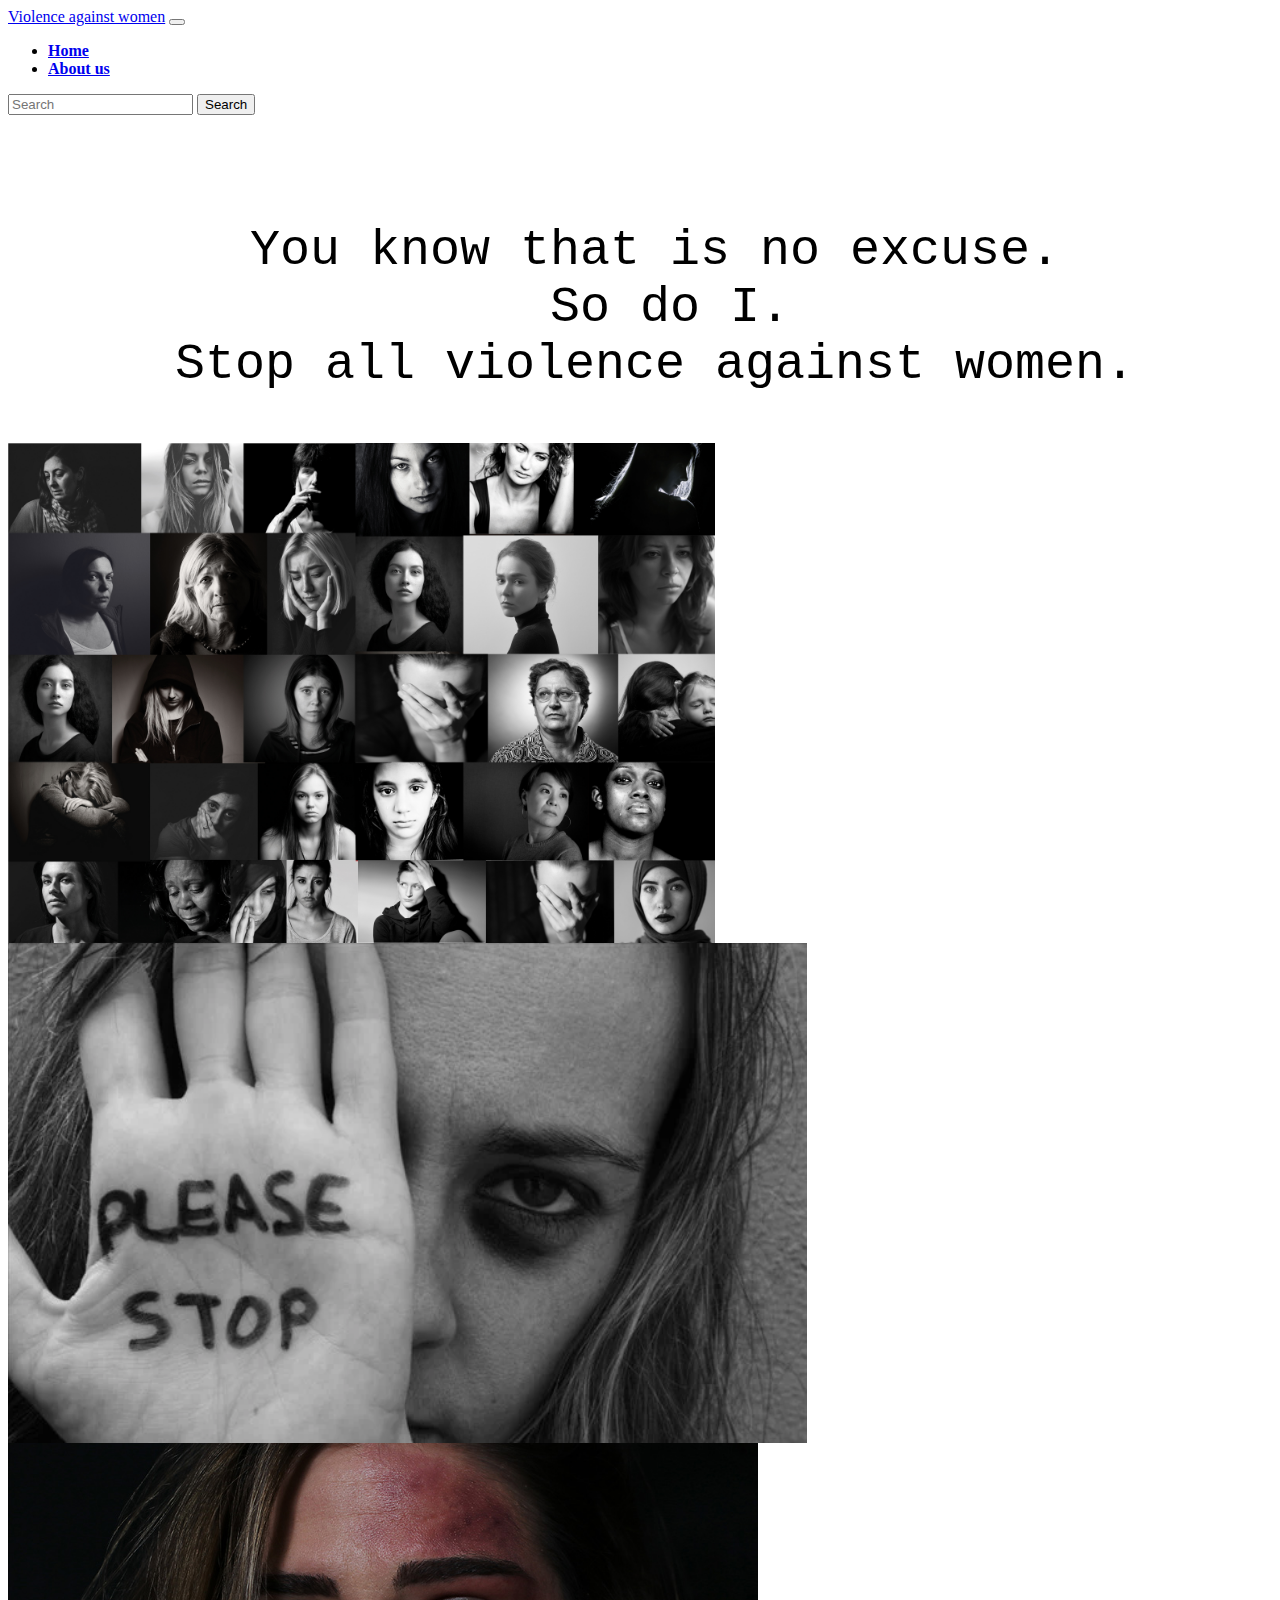
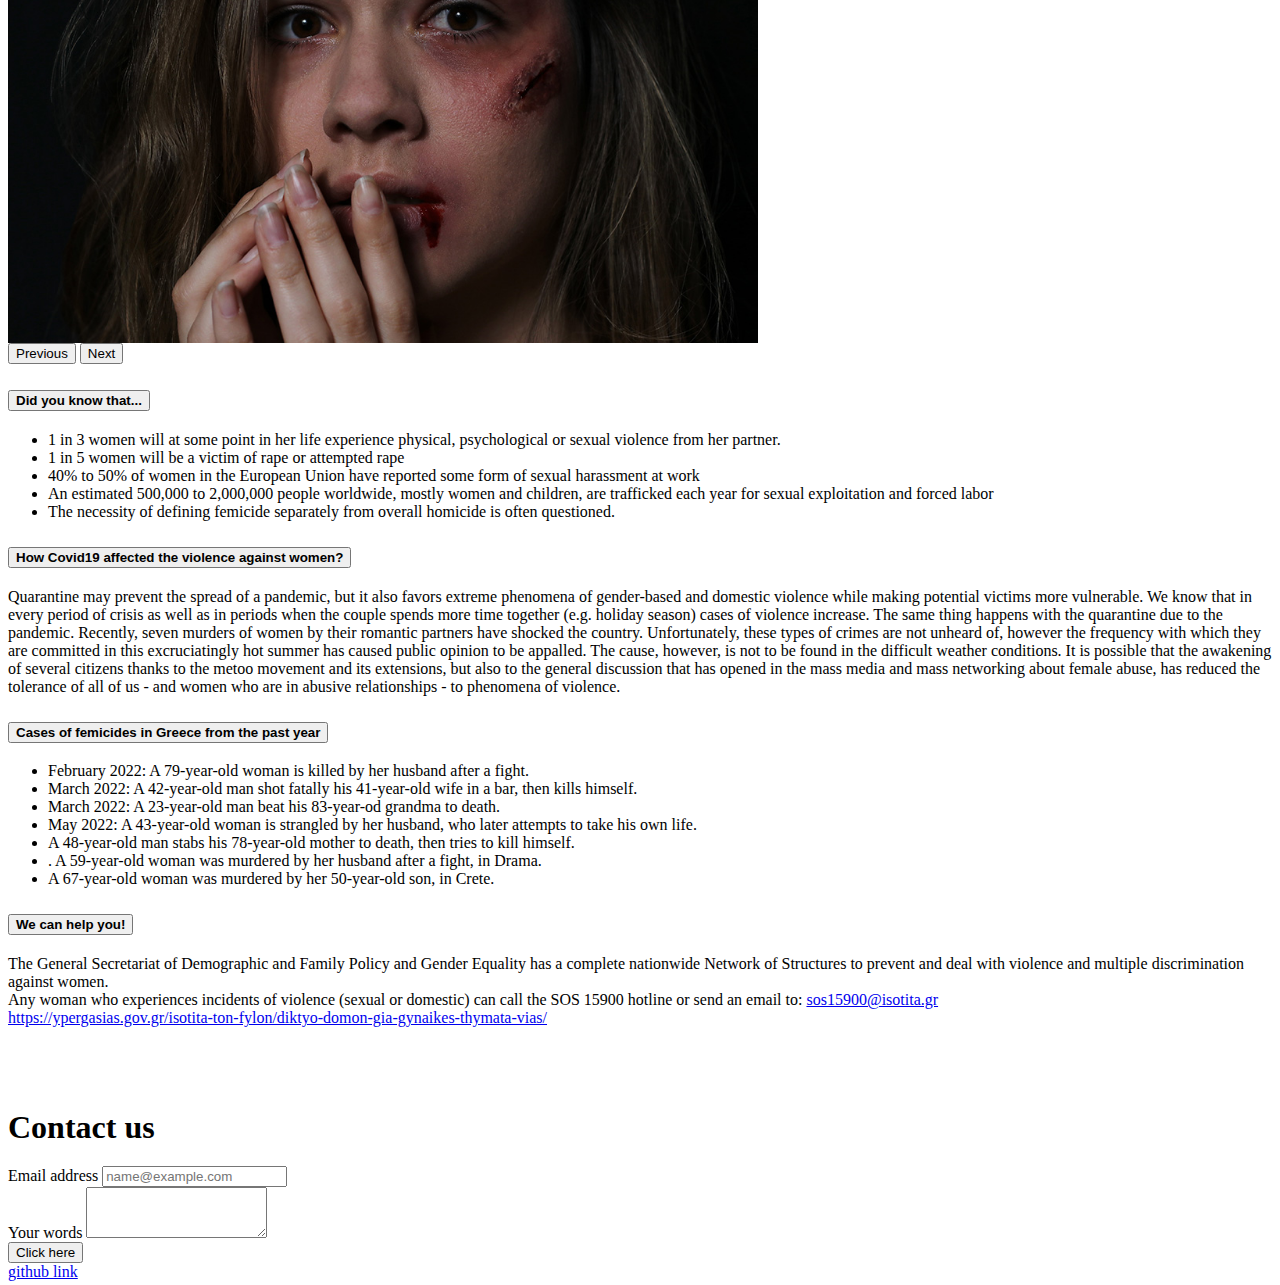
<file: index.html>
<!DOCTYPE html>
<html lang="en">
  <head>
    <meta charset="UTF-8" />
    <meta http-equiv="X-UA-Compatible" content="IE=edge" />
    <meta name="viewport" content="width=device-width, initial-scale=1.0" />
    <link rel="stylesheet" href="css/styles.css" />

    <!-- CSS only -->
    <link
      href="https://cdn.jsdelivr.net/npm/bootstrap@5.2.0/dist/css/bootstrap.min.css"
      rel="stylesheet"
      integrity="sha384-gH2yIJqKdNHPEq0n4Mqa/HGKIhSkIHeL5AyhkYV8i59U5AR6csBvApHHNl/vI1Bx"
      crossorigin="anonymous"
    />

    <title>Document</title>
  </head>
  <body>
    <nav class="navbar navbar-expand-lg bg-light">
      <div class="container-fluid">
        <a class="navbar-brand" href="#">Violence against women</a>
        <button
          class="navbar-toggler"
          type="button"
          data-bs-toggle="collapse"
          data-bs-target="#navbarSupportedContent"
          aria-controls="navbarSupportedContent"
          aria-expanded="false"
          aria-label="Toggle navigation"
        >
          <span class="navbar-toggler-icon"></span>
        </button>
        <div class="collapse navbar-collapse" id="navbarSupportedContent">
          <ul class="navbar-nav me-auto mb-2 mb-lg-0">
            <li class="nav-item">
              <a class="nav-link active" aria-current="page" href="#"
                ><strong>Home</strong></a
              >
            </li>
            <li class="nav-item">
              <a class="nav-link" href="about-page.html"
                ><strong>About us</strong></a
              >
            </li>
          </ul>
          <form class="d-flex" role="search">
            <input
              class="form-control me-2"
              type="search"
              placeholder="Search"
              aria-label="Search"
            />
            <button class="btn btn-outline-success" type="submit">
              Search
            </button>
          </form>
        </div>
      </div>
    </nav>
    <div class="container intro-section">
      <pre class="title">
 
  You know that is no excuse. 
  So do I.
  Stop all violence against women. </pre
      >

      <div
        id="carouselExampleControls"
        class="carousel slide mb-5"
        data-bs-ride="carousel"
      >
        <div class="carousel-inner">
          <div class="carousel-item active">
            <img
              src="images/image2.jpeg"
              class="d-block w-100 carousel-img"
              alt="..."
            />
          </div>
          <div class="carousel-item">
            <img
              src="images/image1.webp"
              class="d-block w-100 carousel-img"
              alt="..."
            />
          </div>
          <div class="carousel-item">
            <img
              src="images/image3.jpeg"
              class="d-block w-100 carousel-img"
              alt="..."
            />
          </div>
        </div>

        <button
          class="carousel-control-prev"
          type="button"
          data-bs-target="#carouselExampleControls"
          data-bs-slide="prev"
        >
          <span class="carousel-control-prev-icon" aria-hidden="true"></span>
          <span class="visually-hidden">Previous</span>
        </button>
        <button
          class="carousel-control-next"
          type="button"
          data-bs-target="#carouselExampleControls"
          data-bs-slide="next"
        >
          <span class="carousel-control-next-icon" aria-hidden="true"></span>
          <span class="visually-hidden">Next</span>
        </button>
      </div>
      <div class="accordion mb-5" id="accordionExample">
        <div class="accordion-item">
          <h2 class="accordion-header" id="headingOne">
            <button
              class="accordion-button"
              type="button"
              data-bs-toggle="collapse"
              data-bs-target="#collapseOne"
              aria-expanded="true"
              aria-controls="collapseOne"
            >
              <strong>Did you know that...</strong>
            </button>
          </h2>
          <div
            id="collapseOne"
            class="accordion-collapse collapse show"
            aria-labelledby="headingOne"
            data-bs-parent="#accordionExample"
          >
            <div class="accordion-body">
              <ul>
                <li>
                  1 in 3 women will at some point in her life experience
                  physical, psychological or sexual violence from her partner.
                </li>

                <li>1 in 5 women will be a victim of rape or attempted rape</li>
                <li>
                  40% to 50% of women in the European Union have reported some
                  form of sexual harassment at work
                </li>
                <li>
                  An estimated 500,000 to 2,000,000 people worldwide, mostly
                  women and children, are trafficked each year for sexual
                  exploitation and forced labor
                </li>
                <li>
                  The necessity of defining femicide separately from overall
                  homicide is often questioned.
                </li>
              </ul>
            </div>
          </div>
        </div>
        <div class="accordion-item">
          <h2 class="accordion-header" id="headingTwo">
            <button
              class="accordion-button collapsed"
              type="button"
              data-bs-toggle="collapse"
              data-bs-target="#collapseTwo"
              aria-expanded="false"
              aria-controls="collapseTwo"
            >
              <strong>How Covid19 affected the violence against women?</strong>
            </button>
          </h2>
          <div
            id="collapseTwo"
            class="accordion-collapse collapse"
            aria-labelledby="headingTwo"
            data-bs-parent="#accordionExample"
          >
            <div class="accordion-body">
              Quarantine may prevent the spread of a pandemic, but it also
              favors extreme phenomena of gender-based and domestic violence
              while making potential victims more vulnerable. We know that in
              every period of crisis as well as in periods when the couple
              spends more time together (e.g. holiday season) cases of violence
              increase. The same thing happens with the quarantine due to the
              pandemic. Recently, seven murders of women by their romantic
              partners have shocked the country. Unfortunately, these types of
              crimes are not unheard of, however the frequency with which they
              are committed in this excruciatingly hot summer has caused public
              opinion to be appalled. The cause, however, is not to be found in
              the difficult weather conditions. It is possible that the
              awakening of several citizens thanks to the metoo movement and its
              extensions, but also to the general discussion that has opened in
              the mass media and mass networking about female abuse, has reduced
              the tolerance of all of us - and women who are in abusive
              relationships - to phenomena of violence.
            </div>
          </div>
        </div>
        <div class="accordion-item">
          <h2 class="accordion-header" id="headingThree">
            <button
              class="accordion-button collapsed"
              type="button"
              data-bs-toggle="collapse"
              data-bs-target="#collapseThree"
              aria-expanded="false"
              aria-controls="collapseThree"
            >
              <strong>Cases of femicides in Greece from the past year</strong>
            </button>
          </h2>
          <div
            id="collapseThree"
            class="accordion-collapse collapse"
            aria-labelledby="headingThree"
            data-bs-parent="#accordionExample"
          >
            <div class="accordion-body">
              <ul>
                <li>
                  February 2022: A 79-year-old woman is killed by her husband
                  after a fight.
                </li>
                <li>
                  March 2022: A 42-year-old man shot fatally his 41-year-old
                  wife in a bar, then kills himself.
                </li>
                <li>
                  March 2022: A 23-year-old man beat his 83-year-od grandma to
                  death.
                </li>
                <li>
                  May 2022: A 43-year-old woman is strangled by her husband, who
                  later attempts to take his own life.
                </li>
                <li>
                  A 48-year-old man stabs his 78-year-old mother to death, then
                  tries to kill himself.
                </li>
                <li>
                  . A 59-year-old woman was murdered by her husband after a
                  fight, in Drama.
                </li>
                <li>
                  A 67-year-old woman was murdered by her 50-year-old son, in
                  Crete.
                </li>
              </ul>
            </div>
          </div>
        </div>
        <div class="accordion-item">
          <h2 class="accordion-header" id="headingOne">
            <button
              class="accordion-button"
              type="button"
              data-bs-toggle="collapse"
              data-bs-target="#collapseOne"
              aria-expanded="true"
              aria-controls="collapseOne"
            >
              <strong>We can help you!</strong>
            </button>
          </h2>
          <div
            id="collapseOne"
            class="accordion-collapse collapse show"
            aria-labelledby="headingOne"
            data-bs-parent="#accordionExample"
          >
            <div class="accordion-body">
              <p>
                The General Secretariat of Demographic and Family Policy and
                Gender Equality has a complete nationwide Network of Structures
                to prevent and deal with violence and multiple discrimination
                against women. <br />
                Any woman who experiences incidents of violence (sexual or
                domestic) can call the SOS 15900 hotline or send an email to:
                <a href="sos15900@isotita.gr">sos15900@isotita.gr</a>
                <br />
                <a
                  href="https://ypergasias.gov.gr/isotita-ton-fylon/diktyo-domon-gia-gynaikes-thymata-vias/"
                  >https://ypergasias.gov.gr/isotita-ton-fylon/diktyo-domon-gia-gynaikes-thymata-vias/</a
                >
              </p>
            </div>
          </div>
        </div>

        <br />
        <br />

        <h1 class="contact-us">Contact us</h1>
        <div class="mb-3">
          <label for="exampleFormControlInput1" class="form-label"
            >Email address</label
          >
          <input
            type="email"
            class="form-control"
            id="exampleFormControlInput1"
            placeholder="name@example.com"
          />
        </div>
        <div class="mb-3">
          <label for="exampleFormControlTextarea1" class="form-label"
            >Your words</label
          >
          <textarea
            class="form-control"
            id="exampleFormControlTextarea1"
            rows="3"
          ></textarea>
        </div>
        <button type="button" class="btn btn-info">Click here</button>
      </div>

      <a href="https://github.com/niovistav/group-project" class="link-info"
        >github link</a
      >
    </div>

    <!-- JavaScript Bundle with Popper -->
    <script
      src="https://cdn.jsdelivr.net/npm/bootstrap@5.2.0/dist/js/bootstrap.bundle.min.js"
      integrity="sha384-A3rJD856KowSb7dwlZdYEkO39Gagi7vIsF0jrRAoQmDKKtQBHUuLZ9AsSv4jD4Xa"
      crossorigin="anonymous"
    ></script>
  </body>
</html>
</file>
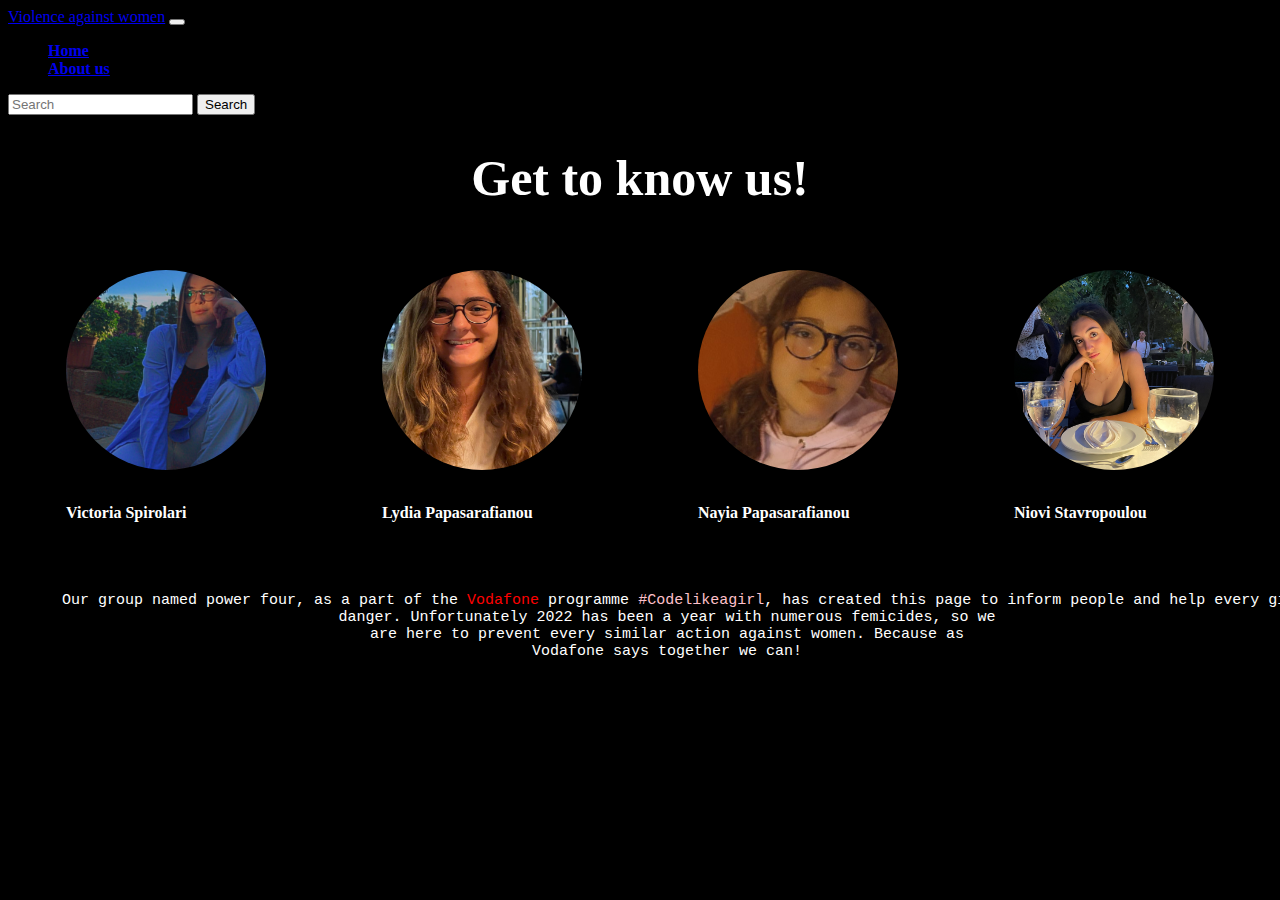
<file: about-page.html>
<!DOCTYPE html>
<html lang="en">
  <head>
    <meta charset="UTF-8" />
    <meta http-equiv="X-UA-Compatible" content="IE=edge" />
    <meta name="viewport" content="width=device-width, initial-scale=1.0" />
    <link rel="stylesheet" href="css/styles.css" />

    <!-- CSS only -->
    <link
      href="https://cdn.jsdelivr.net/npm/bootstrap@5.2.0/dist/css/bootstrap.min.css"
      rel="stylesheet"
      integrity="sha384-gH2yIJqKdNHPEq0n4Mqa/HGKIhSkIHeL5AyhkYV8i59U5AR6csBvApHHNl/vI1Bx"
      crossorigin="anonymous"
    />

    <title>Document</title>
  </head>
  <body class="about-page">
    <nav class="navbar navbar-expand-lg bg-light">
      <div class="container-fluid">
        <a class="navbar-brand" href="#">Violence against women</a>
        <button
          class="navbar-toggler"
          type="button"
          data-bs-toggle="collapse"
          data-bs-target="#navbarSupportedContent"
          aria-controls="navbarSupportedContent"
          aria-expanded="false"
          aria-label="Toggle navigation"
        >
          <span class="navbar-toggler-icon"></span>
        </button>
        <div class="collapse navbar-collapse" id="navbarSupportedContent">
          <ul class="navbar-nav me-auto mb-2 mb-lg-0">
            <li class="nav-item">
              <a class="nav-link active" aria-current="page" href="index.html"
                ><strong>Home</strong></a
              >
            </li>
            <li class="nav-item">
              <a class="nav-link" href="about-page.html"
                ><strong>About us</strong></a
              >
            </li>
          </ul>
          <form class="d-flex" role="search">
            <input
              class="form-control me-2"
              type="search"
              placeholder="Search"
              aria-label="Search"
            />
            <button class="btn btn-outline-success" type="submit">
              Search
            </button>
          </form>
        </div>
      </div>
    </nav>
    <h1 class="about-color size">Get to know us!</h1>

    <div class="images">
      <div>
        <img
          class="item-img"
          src="images/Victoria.jpg"
          alt="Victoria Spirolari"
        />
        <h4 class="names">Victoria Spirolari</h4>
      </div>

      <div>
        <img
          class="item-img"
          src="images/Lydia.jpg"
          alt="Lydia Papasarafianou"
        />
        <h4 class="names">Lydia Papasarafianou</h4>
      </div>

      <div>
        <img
          class="item-img"
          src="images/Nayia.jpg"
          alt="Nayia Papasarafianou"
        />
        <h4 class="names">Nayia Papasarafianou</h4>
      </div>

      <div>
        <img class="item-img" src="images/Niovi.JPG" alt="Niovi Stavropoulou" />
        <h4 class="names">Niovi Stavropoulou</h4>
      </div>
    </div>

    <pre class="about-color text">
      Our group named power four, as a part of the <span style="color: red">Vodafone</span> programme <span style="color: pink">#Codelikeagirl</span>, has created this page to inform people and help every girl in
      danger. Unfortunately 2022 has been a year with numerous femicides, so we
      are here to prevent every similar action against women. Because as
      Vodafone says together we can!
    </pre>
    <!-- JavaScript Bundle with Popper -->
    <script
      src="https://cdn.jsdelivr.net/npm/bootstrap@5.2.0/dist/js/bootstrap.bundle.min.js"
      integrity="sha384-A3rJD856KowSb7dwlZdYEkO39Gagi7vIsF0jrRAoQmDKKtQBHUuLZ9AsSv4jD4Xa"
      crossorigin="anonymous"
    ></script>
  </body>
</html>
</file>
<file: css/styles.css>
.carousel-item {
  height: 500px;
}

.intro-section {
  height: 100vh;
}

.carousel-img {
  object-fit: cover;
  height: 100%;
}

.title {
  font-size: 50px;
  text-align: center;
}

h1,
pre {
  text-align: center;
}

.contact-us {
  text-align: left;
  margin-top: 30px;
  margin-bottom: 20px;
}

.about-page {
  background-color: black;
}

.about-color {
  color: white;
}

.text {
  font-size: 15px;
  margin-top: 50px;
  margin-bottom: 20px;
}

.images {
  display: flex;
  justify-content: space-around;
}

.item-img {
  width: 200px;
  height: 200px;
  border-radius: 100%;
  object-fit: cover;
  margin-top: 30px;
}

.names {
  color: white;
  margin-top: 30px;
  margin-bottom: 20px;
}

.size {
  font-size: 50px;
}
</file>
